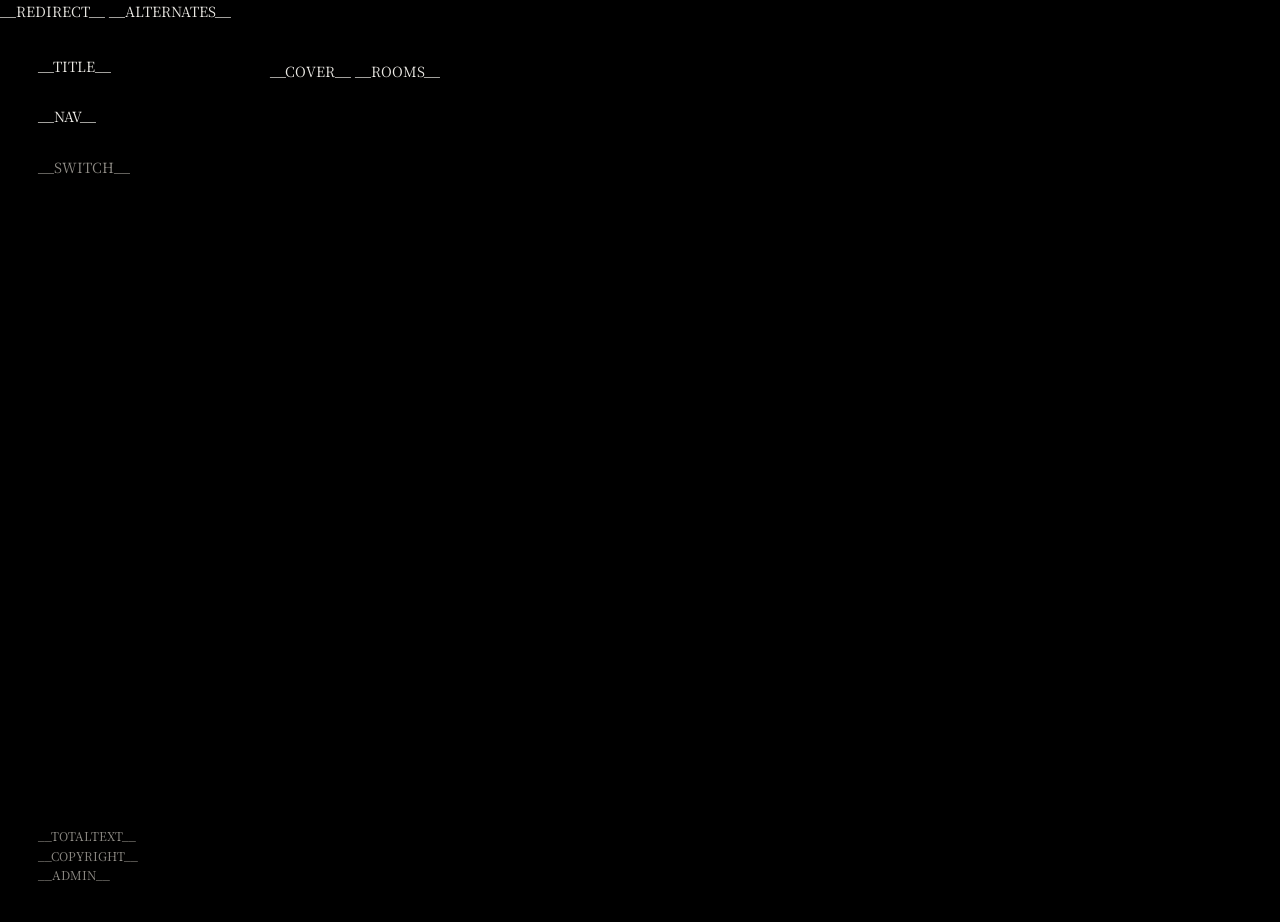
<file: src/template.html>
<!doctype html>
<html lang="__LANG__">
<head>
<meta charset="utf-8">
__REDIRECT__
<meta name="viewport" content="width=device-width, initial-scale=1, viewport-fit=cover">
<meta name="theme-color" content="#000">
<meta name="description" content="__DESCRIPTION__">
<title>__TITLE__</title>
__ALTERNATES__
<link rel="manifest" href="__BASE__manifest.webmanifest">
<link rel="icon" href="__BASE__icons/icon-192.png">
<link rel="apple-touch-icon" href="__BASE__icons/apple-touch-icon.png">
<link rel="preconnect" href="https://fonts.googleapis.com" crossorigin>
<link rel="preconnect" href="https://fonts.gstatic.com" crossorigin>
<link rel="stylesheet" href="https://fonts.googleapis.com/css2?family=Noto+Serif+KR:wght@400&display=swap" crossorigin>
<style>
/* Nocturne: a black exhibition room in one serif. From 960px a narrow column (name, rooms, fine
   print) stays at the left while the photos scroll on the right; below that a one-line bar keeps the
   name, the language link and a drop-down room index at the top. A cover print fits the first screen,
   then each room hangs its prints at their own ratios in justified rows, each with a "title, date"
   label. Strong and dim ink do the work an accent colour would: there is none. */
:root {
  color-scheme: dark;
  --ground: #000;
  --wall: #111;
  --ink: #ebe9e4;
  --ink-dim: #8f8c86;
  --rule: #262624;

  --serif: "Noto Serif KR", "Nanum Myeongjo", "AppleMyungjo", "Batang", serif;
  --edge: clamp(16px, 3vw, 40px);  /* outer margin of the page */
  --gap: clamp(10px, 1.3vw, 16px);  /* between prints */
  --bar: 52px;                      /* the phone bar; there is none from 960px */
  --lead: 8px;                      /* above the cover, and above a room jumped to from the index */
}

*, *::before, *::after { box-sizing: border-box; }
html { scrollbar-gutter: stable; -webkit-text-size-adjust: 100%; text-size-adjust: 100%; }
@media (prefers-reduced-motion: no-preference) {
  html { scroll-behavior: smooth; }
}
html.lb-open { overflow: hidden; }
[hidden] { display: none !important; }

body {
  margin: 0;
  background: var(--ground);
  color: var(--ink);
  font: 400 14px/1.6 var(--serif);
  font-variant-numeric: tabular-nums;
  word-break: keep-all;  /* break Korean between words, not syllables */
  overflow-wrap: break-word;
  -webkit-font-smoothing: antialiased;
  -moz-osx-font-smoothing: grayscale;
}
a { color: inherit; text-decoration: none; transition: color 0.15s ease; }
a:hover { color: var(--ink); }
button { font: inherit; color: inherit; }
ul { list-style: none; margin: 0; padding: 0; }
figure, h2, p { margin: 0; }
h2 { font: inherit; }
:focus-visible { outline: 2px solid var(--ink); outline-offset: 3px; }

/* ---------- phone bar: name left; language and the room index right ---------- */
.side {
  position: sticky;
  top: 0;
  z-index: 20;
  display: flex;
  align-items: center;
  column-gap: 20px;
  height: calc(var(--bar) + env(safe-area-inset-top, 0px));
  padding: env(safe-area-inset-top, 0px) var(--edge) 0;
  background: var(--ground);
}
.mark { margin-right: auto; padding-block: 9px; }  /* 40px to a thumb, and room for the focus ring inside the bar */
.lang { order: 1; padding-block: 9px; color: var(--ink-dim); }
.side nav { order: 2; }
.menu summary {
  display: block;
  padding-block: 9px;
  color: var(--ink-dim);
  list-style: none;
  cursor: pointer;
  transition: color 0.15s ease;
}
.menu summary::-webkit-details-marker { display: none; }
.menu summary:hover, .menu[open] summary { color: var(--ink); }
.menu .rooms {  /* drops from the bottom of the bar, its right edge on the page margin */
  position: absolute;
  top: 100%;
  right: var(--edge);
  min-width: 9em;
  padding: 6px 18px;
  background: var(--ground);
  border: 1px solid var(--rule);
}
.menu .rooms a { display: block; padding-block: 9px; color: var(--ink-dim); }
.menu .rooms a:hover, .menu .rooms a.is-here { color: var(--ink); }
.rooms-side, .fine { display: none; }

.main { padding: var(--lead) var(--edge) 0; container-type: inline-size; }

/* ---------- cover: as wide as the column, never taller than the first screen ---------- */
.cover { margin-bottom: clamp(72px, 9vw, 120px); }
.cover-btn {
  display: block;
  width: 100%;
  padding: 0;
  border: 0;
  cursor: zoom-in;
  background: var(--c, var(--wall));
}
@supports (width: 1cqi) {
  .cover-btn { width: min(100cqi, (100svh - var(--bar) - 8rem) * var(--r)); }
  .cover { width: min-content; max-width: 100%; }  /* a tall print is narrower than the column: its label wraps at the print's edge */
}
.cover-btn img { display: block; width: 100%; height: auto; }

/* ---------- rooms: one head line (name, count, span), then the hang ---------- */
.room { scroll-margin-top: calc(var(--bar) + env(safe-area-inset-top, 0px) + var(--lead)); }  /* clear of the bar */
.room + .room { margin-top: clamp(64px, 8vw, 104px); }
.room:last-of-type { min-height: 50vh; min-height: 50svh; }  /* tall enough to reach the middle of the screen and be marked */
.room-head {
  display: flex;
  flex-wrap: wrap;
  align-items: baseline;
  column-gap: 8px;
  margin-bottom: 16px;
}
.room-count { color: var(--ink-dim); }
.room-span { margin-left: auto; font-size: 12px; color: var(--ink-dim); }

/* justified hang: JS sets each print's width and its photo's height (then adds .is-laid);
   without JS every photo stands at a fixed height in its own ratio */
.hang {
  display: flex;
  flex-wrap: wrap;
  align-items: flex-start;
  gap: var(--gap);
}
.print { flex: 0 0 auto; min-width: 0; max-width: 100%; }
.print-btn {
  display: block;
  max-width: 100%;
  height: 180px;
  aspect-ratio: var(--r);
  padding: 0;
  border: 0;
  cursor: zoom-in;
  background: var(--c, var(--wall));
  scroll-margin-block: calc(var(--bar) + env(safe-area-inset-top, 0px) + var(--gap)) var(--gap);
}
.hang.is-laid .print-btn { width: 100%; aspect-ratio: auto; }
.print-btn img { display: block; width: 100%; height: 100%; object-fit: cover; }
.print-btn img, .cover-btn img { transition: opacity 0.6s ease; }
.is-loading img { opacity: 0; }

/* wall label: "title, date", the date dim */
.label { padding-top: 7px; font-size: 13px; line-height: 1.5; }
.label-date { color: var(--ink-dim); }

.foot {
  margin-top: clamp(64px, 8vw, 104px);
  padding-bottom: calc(28px + env(safe-area-inset-bottom, 0px));
  font-size: 12px;
  color: var(--ink-dim);
}
.foot .foot-admin { text-decoration: underline; text-underline-offset: 0.2em; }  /* tells it from the fine print around it */

/* ---------- wide screens: the side column stays while the photos scroll ---------- */
@media (min-width: 960px) {
  :root { --bar: 0px; --lead: var(--edge); --bleed: 16px; }
  .shell {
    display: grid;
    grid-template-columns: 180px minmax(0, 1fr);
    column-gap: clamp(32px, 4vw, 64px);
    align-items: start;
    padding-inline: var(--edge);
  }
  .side {
    z-index: auto;
    flex-direction: column;
    align-items: flex-start;
    height: 100vh;
    height: 100svh;
    padding: calc(var(--edge) - 6px) var(--bleed) var(--edge);  /* the name's capitals line up with the top of the cover */
    margin-inline: calc(var(--bleed) * -1);  /* the padding is room for the bullet and focus rings only: the text stays put */
    overflow-y: auto;  /* a low window or many rooms: this column scrolls, so its fine print is never cut off */
    scrollbar-width: thin;
    scrollbar-color: var(--ink-dim) transparent;
  }
  .mark, .lang { margin-right: 0; padding-block: 0; }
  .side nav, .lang { order: 0; }
  .side nav { align-self: stretch; margin-top: 28px; }
  .menu { display: none; }
  .rooms-side { display: block; }
  .rooms-side a { position: relative; display: block; padding-block: 3px; color: var(--ink-dim); }
  .rooms-side a:hover, .rooms-side a.is-here { color: var(--ink); }
  .rooms-side a.is-here::before {  /* hung outside the text; the second declaration (alt text "") keeps it out of what a screen reader says */
    content: "\2022"; content: "\2022" / "";
    position: absolute;
    left: -14px;
  }
  .lang { margin-top: 28px; }
  .fine { display: block; margin-top: auto; font-size: 12px; color: var(--ink-dim); }
  .main { padding: var(--lead) 0 clamp(64px, 8vw, 104px); }
  .foot { display: none; }
}

/* ---------- viewing room: the photo as large as it fits, one line of text under it ---------- */
.lb {
  position: fixed;
  inset: 0;
  z-index: 50;
  display: grid;
  grid-template-rows: minmax(0, 1fr) auto;
  row-gap: 10px;
  padding:
    calc(env(safe-area-inset-top, 0px) + var(--edge))
    var(--edge)
    calc(env(safe-area-inset-bottom, 0px) + 10px);
  background: var(--ground);
}
.lb-stage {
  position: relative;
  min-height: 0;
  touch-action: pan-y pinch-zoom;
  user-select: none;
  -webkit-user-select: none;
}
.lb-img {
  position: absolute;
  inset: 0;
  display: block;
  max-width: 100%;
  max-height: 100%;
  width: auto;
  height: auto;
  margin: auto;
  object-fit: contain;
  -webkit-user-drag: none;
}
/* caption left; count and the three text buttons right (on a line of their own when it is narrow) */
.lb-bar {
  display: flex;
  flex-wrap: wrap;
  align-items: baseline;
  justify-content: space-between;
  column-gap: 24px;
  font-size: 13px;
  line-height: 1.5;
}
.lb-caption { min-width: 0; }
.lb-date, .lb-nav { color: var(--ink-dim); }
.lb-nav { margin-left: auto; white-space: nowrap; }
.lb-count { margin-right: 12px; }
.lb-link {
  padding: 11px 0;  /* at least 40px tall to a thumb */
  border: 0;
  background: none;
  color: var(--ink-dim);
  cursor: pointer;
  transition: color 0.15s ease;
}
.lb-link:hover, .lb-link:focus-visible { color: var(--ink); }
@media (min-width: 960px) {
  .lb { row-gap: 14px; padding-bottom: calc(env(safe-area-inset-bottom, 0px) + 20px); }
  .lb-link { padding-block: 3px; }  /* at least 24px tall to a pointer */
}
@media (pointer: coarse) {
  .lb-link { min-height: 40px; }  /* a finger on a wide screen (a tablet) still gets 40px */
}

@media (prefers-reduced-motion: reduce) {
  a, .menu summary, .lb-link, .print-btn img, .cover-btn img { transition: none; }
}
</style>
</head>
<body>
<div class="shell" id="top">
  <aside class="side">
    <a class="mark" href="#top">__TITLE__</a>
    <nav aria-label="__NAVLABEL__">
      <details class="menu"><summary>__MENU__</summary><ul class="rooms">__NAV__</ul></details>
      <ul class="rooms rooms-side">__NAV__</ul>
    </nav>
    <a class="lang" href="__SWITCHHREF__" lang="__SWITCHLANG__" hreflang="__SWITCHLANG__">__SWITCH__</a>
    <p class="fine">__TOTALTEXT__<br>__COPYRIGHT__<br><a class="foot-admin" href="__BASE__admin/">__ADMIN__</a></p>
  </aside>
  <main class="main">
__COVER__
__ROOMS__
    <footer class="foot">__TOTALTEXT__ · __COPYRIGHT__ · <a class="foot-admin" href="__BASE__admin/">__ADMIN__</a></footer>
  </main>
</div>
<div class="lb" id="lb" role="dialog" aria-modal="true" aria-label="__VIEWERLABEL__" hidden>
  <div class="lb-stage" id="lb-stage"><img class="lb-img" id="lb-img" alt=""></div>
  <div class="lb-bar">
    <p class="lb-caption" aria-live="polite"><span id="lb-title"></span><span class="lb-date" id="lb-date"></span></p>
    <p class="lb-nav"><span class="lb-count" id="lb-count"></span> <button class="lb-link" id="lb-prev" type="button">__PREV__</button> · <button class="lb-link" id="lb-next" type="button">__NEXT__</button> · <button class="lb-link" id="lb-close" type="button">__CLOSE__</button></p>
  </div>
</div>

<script>
(function () {
  var all = function (sel, root) { return Array.prototype.slice.call((root || document).querySelectorAll(sel)); };

  /* ---------- fade photos in as they arrive ---------- */
  all('.print-btn img, .cover-btn img').forEach(function (img) {
    if (img.complete && img.naturalWidth) return;
    var holder = img.parentElement;
    holder.classList.add('is-loading');
    var done = function () { holder.classList.remove('is-loading'); };
    img.addEventListener('load', done, { once: true });
    img.addEventListener('error', done, { once: true });
  });

  /* ---------- justified hang ---------- */
  var CAP = 1.6;  // a row taller than CAP x target keeps the target height and stops short

  function targetHeight(w) {
    if (w >= 1100) return 300;
    if (w >= 720) return 240;
    return 180;
  }

  function layoutHang(hang, W) {
    var items = all('.print', hang).map(function (el) {
      return { el: el, btn: el.querySelector('.print-btn'), r: parseFloat(el.dataset.w) / parseFloat(el.dataset.h) };
    });
    var n = items.length;
    if (!n) return;  // a room with no photos yet has nothing to hang
    var gap = parseFloat(getComputedStyle(hang).columnGap) || 0;
    var T = targetHeight(W);

    /* split the prints into consecutive rows whose heights stay as close to the target as
       possible; only the last row may be too short to fill the width (it gets capped) */
    var best = [0], cut = [0];
    for (var i = 1; i <= n; i++) {
      best[i] = Infinity;
      var s = 0;
      for (var j = i - 1; j >= 0; j--) {
        s += items[j].r;
        var h = (W - gap * (i - j - 1)) / s;
        if (h > T * CAP && i < n) continue;
        var c = best[j] + Math.pow(Math.log(h / T), 2);
        if (c < best[i]) { best[i] = c; cut[i] = j; }
      }
    }
    var rows = [];
    for (var end = n; end > 0; end = cut[end]) {
      var list = items.slice(cut[end], end);
      var sum = list.reduce(function (acc, it) { return acc + it.r; }, 0);
      var rh = (W - gap * (list.length - 1)) / sum;
      rows.unshift(rh > T * CAP ? { items: list, h: T, full: false } : { items: list, h: rh, full: true });
    }

    rows.forEach(function (row) {
      row.items.forEach(function (it, k) {
        it.el.style.width = Math.floor(row.h * it.r) + 'px';
        it.el.style.flexGrow = (row.full && k === row.items.length - 1) ? '1' : '0';
        it.btn.style.height = row.h.toFixed(2) + 'px';
      });
    });
    hang.classList.add('is-laid');
  }

  var hangs = all('.hang');
  var widths = new WeakMap();
  var relayout = function (hang) {
    var W = Math.floor(hang.getBoundingClientRect().width);
    if (!W || widths.get(hang) === W) return;
    widths.set(hang, W);
    layoutHang(hang, W);
  };
  hangs.forEach(relayout);
  if ('ResizeObserver' in window) {
    var ro = new ResizeObserver(function (entries) {
      entries.forEach(function (e) { relayout(e.target); });
    });
    hangs.forEach(function (h) { ro.observe(h); });
  } else {
    window.addEventListener('resize', function () { hangs.forEach(relayout); });
  }

  /* ---------- the room in view is marked in both room lists ---------- */
  var rooms = all('.room');
  var links = {};  // room id -> its links in the phone menu and the side list
  all('.rooms a').forEach(function (a) {
    var id = a.getAttribute('href').slice(1);
    (links[id] = links[id] || []).push(a);
  });
  var here = null;

  function mark(room, on) {
    ((room && links[room.id]) || []).forEach(function (a) {
      a.classList.toggle('is-here', on);
      if (on) a.setAttribute('aria-current', 'true');
      else a.removeAttribute('aria-current');
    });
  }

  function light(room) {
    if (room === here) return;
    mark(here, false);
    here = room;
    mark(here, true);
  }

  /* the current room is the last one whose top has passed the middle of the screen */
  function update() {
    var line = window.innerHeight / 2, cur = null;
    rooms.forEach(function (r) { if (r.getBoundingClientRect().top <= line) cur = r; });
    light(cur);
  }
  if ('IntersectionObserver' in window) {
    var io = new IntersectionObserver(update, { rootMargin: '-45% 0px -50% 0px' });
    rooms.forEach(function (r) { io.observe(r); });
  }

  /* ---------- the language link remembers the choice for the next visit to the site root ---------- */
  var lang = document.querySelector('.lang');
  if (lang) lang.addEventListener('click', function () {
    try { localStorage.setItem('nocturne.lang', lang.getAttribute('lang')); } catch (e) {}  // blocked: just not remembered
  });

  /* ---------- phone room index: folds up on a pick, on Escape, on a tap outside it and when focus leaves it ---------- */
  var menu = document.querySelector('.menu');
  var fold = function () { if (menu) menu.open = false; };
  if (menu) {
    all('a', menu).forEach(function (a) { a.addEventListener('click', fold); });

    /* A press outside folds the menu and does nothing else: the click it ends in is stopped before it reaches the
       link or photo under it. A press that turns into a scroll (pointercancel), or a key, leaves nothing to stop. */
    var folding = false;
    document.addEventListener('pointerdown', function (e) {
      folding = menu.open && !menu.contains(e.target);
      if (folding) fold();
    });
    document.addEventListener('pointercancel', function () { folding = false; });
    document.addEventListener('keydown', function () { folding = false; });
    document.addEventListener('click', function (e) {
      if (!folding) return;
      folding = false;
      e.preventDefault();
      e.stopPropagation();
    }, true);

    /* Focus leaving the menu (Tab or Shift+Tab out of it, a click that moves focus away) folds it. A press inside it
       may take focus off the summary without leaving the menu (Safari does not focus what is pressed): not a leave. */
    var pressing = false;
    menu.addEventListener('pointerdown', function () { pressing = true; });
    ['pointerup', 'pointercancel'].forEach(function (type) {
      document.addEventListener(type, function () { pressing = false; });
    });
    menu.addEventListener('focusout', function (e) {
      if (!pressing && menu.open && !menu.contains(e.relatedTarget) && document.hasFocus()) fold();
    });
  }

  /* ---------- viewing room ---------- */
  var prints = all('.hang .print');
  var N = prints.length;
  var lb = document.getElementById('lb');
  var lbImg = document.getElementById('lb-img');
  var lbTitle = document.getElementById('lb-title');
  var lbDate = document.getElementById('lb-date');
  var lbCount = document.getElementById('lb-count');
  var btnClose = document.getElementById('lb-close');
  var btnPrev = document.getElementById('lb-prev');
  var btnNext = document.getElementById('lb-next');
  var stage = document.getElementById('lb-stage');
  var idx = -1;
  var lastFocus = null;

  function preload(i) {
    var im = new Image();
    im.src = prints[(i + N) % N].dataset.full;
  }

  /* the English page falls back to the Korean text where there is no English yet; say so */
  function setLang(el, value) {
    if (value) el.setAttribute('lang', value);
    else el.removeAttribute('lang');
  }

  function show(i) {
    idx = (i + N) % N;
    var p = prints[idx];
    var thumb = p.querySelector('img');
    var want = idx;
    lbImg.src = p.dataset.thumb;  // the thumbnail is already here; the full copy replaces it once it arrives
    lbImg.alt = thumb.alt;
    setLang(lbImg, thumb.getAttribute('lang'));
    var full = new Image();
    full.onload = function () { if (!lb.hidden && idx === want) lbImg.src = full.src; };  // not once the viewer is shut
    full.src = p.dataset.full;
    lbTitle.textContent = p.dataset.title;
    setLang(lbTitle, p.dataset.titleLang);
    lbDate.textContent = p.dataset.date ? ', ' + p.dataset.date : '';
    lbCount.textContent = (idx + 1) + ' / ' + N;
    preload(idx + 1);
    preload(idx - 1);
  }

  function open(i) {
    fold();
    lastFocus = document.activeElement;
    show(i);
    lb.hidden = false;
    document.documentElement.classList.add('lb-open');
    btnClose.focus();
  }

  function close() {
    lb.hidden = true;
    document.documentElement.classList.remove('lb-open');
    lbImg.removeAttribute('src');
    if (lastFocus && lastFocus.focus) lastFocus.focus();
  }

  prints.forEach(function (p, i) {
    p.querySelector('.print-btn').addEventListener('click', function () { open(i); });
  });
  all('[data-open]').forEach(function (el) {
    el.addEventListener('click', function () {
      var slug = el.getAttribute('data-open');
      var i = prints.findIndex(function (p) { return p.dataset.slug === slug; });
      if (i >= 0) open(i);
    });
  });

  btnClose.addEventListener('click', close);
  btnPrev.addEventListener('click', function () { show(idx - 1); });
  btnNext.addEventListener('click', function () { show(idx + 1); });

  document.addEventListener('keydown', function (e) {
    if (lb.hidden) {
      if (e.key === 'Escape' && menu && menu.open) {
        var inside = menu.contains(document.activeElement);
        fold();
        if (inside) menu.querySelector('summary').focus();
      }
      return;
    }
    if (e.key === 'Escape') { e.preventDefault(); close(); }
    else if (e.key === 'ArrowLeft') { e.preventDefault(); show(idx - 1); }
    else if (e.key === 'ArrowRight') { e.preventDefault(); show(idx + 1); }
    else if (e.key === 'Tab') {  // keep focus on the three buttons
      var f = [btnPrev, btnNext, btnClose];
      var at = f.indexOf(document.activeElement);
      e.preventDefault();
      var next = e.shiftKey ? (at <= 0 ? f.length - 1 : at - 1) : (at + 1) % f.length;
      f[next].focus();
    }
  });

  /* swipe left or right to move; tap the dark area around the photo to close */
  var sx = 0, sy = 0, tracking = false, swiped = false;
  stage.addEventListener('dragstart', function (e) { e.preventDefault(); });  // a mouse drag swipes, never drags the image out
  stage.addEventListener('pointerdown', function (e) {
    tracking = true; swiped = false; sx = e.clientX; sy = e.clientY;
  });
  stage.addEventListener('pointerup', function (e) {
    if (!tracking) return;
    tracking = false;
    var dx = e.clientX - sx, dy = e.clientY - sy;
    if (Math.abs(dx) > 50 && Math.abs(dx) > Math.abs(dy) * 1.2) {
      swiped = true;
      show(dx < 0 ? idx + 1 : idx - 1);
    }
  });
  stage.addEventListener('pointercancel', function () { tracking = false; });
  stage.addEventListener('click', function (e) {
    if (swiped) { swiped = false; return; }
    if (e.target === stage) close();
  });

  /* ---------- install and offline: sw.js keeps the exhibition on the device (not when opened as a file);
     if the browser refuses it (storage blocked, say), the page simply works as before ---------- */
  if ('serviceWorker' in navigator && /^https?:$/.test(location.protocol)) {
    navigator.serviceWorker.register('__BASE__sw.js').catch(function () {});
  }
})();
</script>
</body>
</html>
</file>
